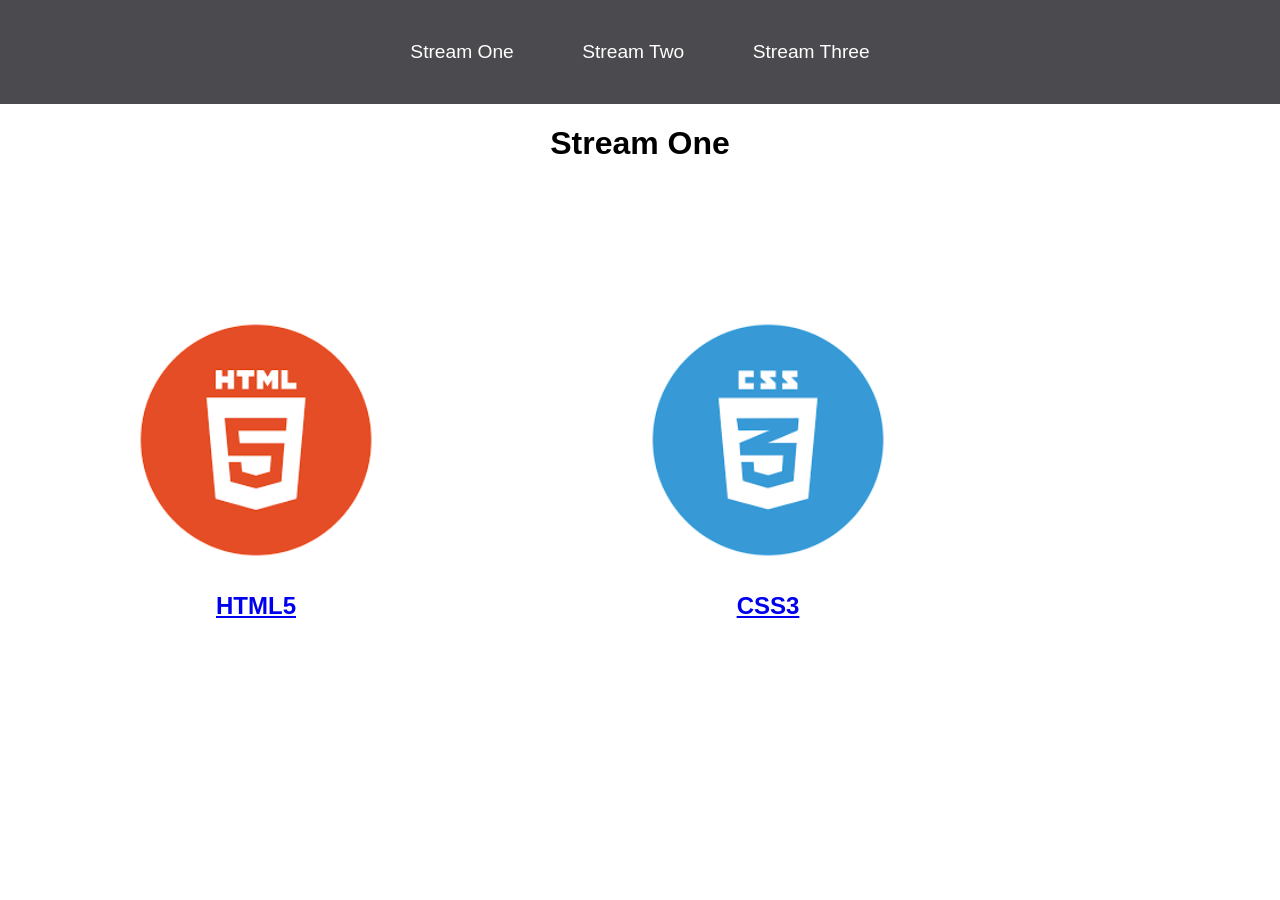
<file: index.html>
<!DOCTYPE html>
<html lang="en">
<head>
    <meta charset="UTF-8">
    <meta name="viewport" content="width=device-width, initial-scale=1.0">
    <meta http-equiv="X-UA-Compatible" content="ie=edge">
    <title>Hello World</title>
    <link rel="stylesheet" href="css/style.css">
</head>
<body>
<nav>
<ul>
<li> <a href="stream-one.html">Stream One</a></li>
<li> <a href="stream-two.html">Stream Two</a></li>
<li> <a href="stream-three.html">Stream Three</a></li>

</ul>
</nav>
<h1>Stream One</h1>
<div class="card"> 
    <a href="https://en.wikipedia.org/wiki/HTML5">
    <img src="[data-uri]" alt="HTML5">
    <h2>HTML5</h2>
    </a>
</div>    
<div class="card"> 
    <a href="https://en.wikipedia.org/wiki/Cascading_Style_Sheets#CSS_3" target="_blank">
    <img src="[data-uri]" alt="CSS3">
    <h2>CSS3</h2>
    </a>
</div>    
    
</body>
</html>
</file>
<file: css/style.css>
body {
    margin:0;
    padding:0;
    font-family: 'Oswald', sans-serif;
}

nav ul{
    list-style: none;
    background-color: #4a4a4f;
    text-align: center;
    padding: 0;
    margin: 0;

}

nav li {
    font-size: 1.2em;
    line-height:40px;
    display: inline-block;
    margin:2.5%;

}

nav a{
    text-decoration:none;
    color: #fff;
    display:block;


}

nav a:hover {
    background-color: #fff;
    color: #4a4a4f;


}

.card {
    float:left;
    width: 20%;
    margin: 10%;

}

.card a {
    text-align:center;
}

img {

    width: 100%;
    height: 180%;
}

h1 {
    text-align: center;
}
</file>
